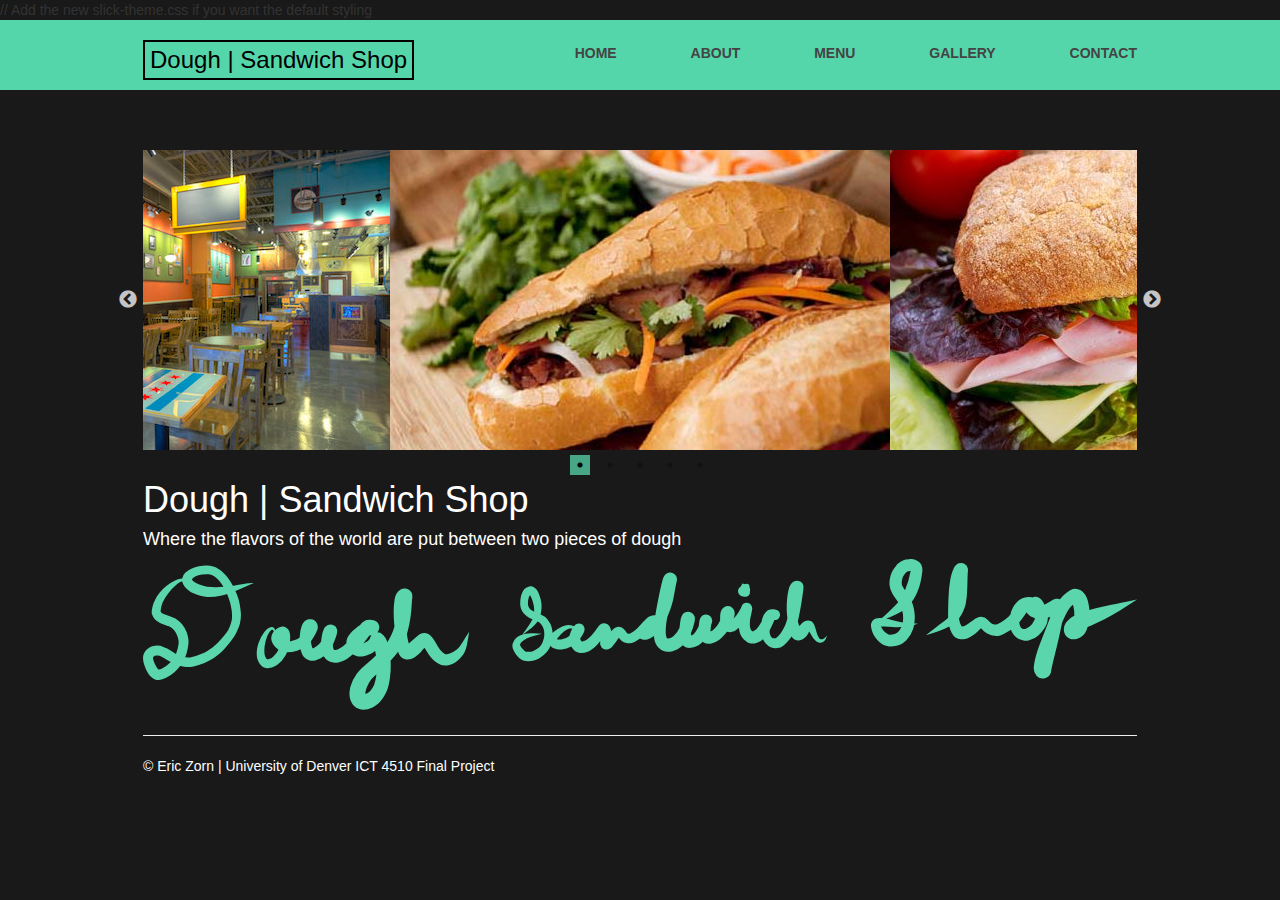
<file: index.html>
<!doctype html>
<html class="no-js" lang="">
    <head>
        <meta charset="utf-8">
        <meta http-equiv="X-UA-Compatible" content="IE=edge,chrome=1">
        <title>Dough | Sandwich Shop</title>
        <meta name="description" content="">
        <meta name="viewport" content="width=device-width, initial-scale=1">

        <link rel="stylesheet" href="css/bootstrap.min.css">
        <link rel="stylesheet" href="css/bootstrap-theme.min.css">
        <link rel="stylesheet" href="css/main.css">

        <script src="js/vendor/modernizr-2.8.3.min.js"></script>


        <link rel="stylesheet" type="text/css" href="css/slick.css"/>
        // Add the new slick-theme.css if you want the default styling
        <link rel="stylesheet" type="text/css" href="css/slick-theme.css"/>

    </head>
    <body>

    <!--Navigation-->
    <header>
        <div class="container">
            <h3 class="logo"><a href="#">Dough | Sandwich Shop</a></h3>
            <nav>
                <ul>
                    <li><a href="index.html">Home</a></li>
                    <li><a href="about.html">About</a></li>
                    <li><a href="menu.html">Menu</a></li>
                    <li><a href="gallery.html">Gallery</a></li>
                    <li><a href="contact.html">Contact</a></li>
                </ul>
            </nav>
        </div>
    </header>



    <!--Sandwich Image-->
    <br/><br/><br/>
    <div class="container">
        <div class="faded">
            <img src="img/bahnmiSandwichMain.jpg" alt="Bahn Mi Sandwich">
            <img src="img/italian-panini.jpg" alt="Italian Panini">
            <img src="img/burger.jpg" alt="Hamburger">
            <img src="img/veggie-sandwich.jpg" alt="Veggie Sandwich">
            <img src="img/inside-restaurant.jpg" alt="Restaurant Interior">
        </div>

        <div class="centered">
            <h1>Dough | Sandwich Shop</h1>
            <h4>Where the flavors of the world are put between two pieces of dough</h4>

            <svg id="Layer_1" data-name="Layer 1" xmlns="http://www.w3.org/2000/svg" viewBox="0 0 1468.74 222.64"><defs><style>.cls-1{fill:#5bd5ab;}</style></defs><title>signatureDough</title><g id="Draw_Layer" data-name="Draw Layer"><path class="cls-1" d="M89.54,10a66.1,66.1,0,0,0-10.1,1.47,51,51,0,0,0-8.79,3.34,32.24,32.24,0,0,0-8.25,5.77A14.68,14.68,0,0,0,58,29a26.22,26.22,0,0,0-9.79,2.49,59.16,59.16,0,0,0-12.77,8,70.09,70.09,0,0,0-11.25,11,47.38,47.38,0,0,0-8.14,14,52.71,52.71,0,0,0-2.3,7.69A30.62,30.62,0,0,0,13,76.57a15.55,15.55,0,0,0,.24,5,17.71,17.71,0,0,0,4.65,8,24.23,24.23,0,0,0,3.36,2.7,27.17,27.17,0,0,0,3.34,2c1.35.71,2.8,1.26,4.21,1.86s2.54,1,3.83,1.49c1.9.66,3.78,1.35,5.65,2.1a26.73,26.73,0,0,1,4.29,2.51,32.88,32.88,0,0,1,4.09,4,40.87,40.87,0,0,1,3.87,6.85,38.85,38.85,0,0,1,2,7.26,28.87,28.87,0,0,1,0,5.73,65,65,0,0,1-3.67,14.26l-.11.22c-1.54-.91-3.06-1.88-4.58-2.83-3-1.88-6-3.85-9.18-5.53a48.2,48.2,0,0,0-4.75-2.14,24.13,24.13,0,0,0-15.07-1.27,23.47,23.47,0,0,0-4.92,1.82A21.9,21.9,0,0,0,6,133.56a17.6,17.6,0,0,0-3.35,3.9,10.54,10.54,0,0,0-.85,1.59,18.79,18.79,0,0,0-1.35,3.79c-.81,3.65-.23,7.39.63,11a57.59,57.59,0,0,0,3.45,9.52,37.59,37.59,0,0,0,4,7,26.51,26.51,0,0,0,3.39,3.94,23.49,23.49,0,0,0,2.56,2,16.77,16.77,0,0,0,3.47,1.79,12,12,0,0,0,5.07.72,22,22,0,0,0,5.52-1,44.29,44.29,0,0,0,9.58-4.36A66.38,66.38,0,0,0,46,167.8a46.47,46.47,0,0,0,6.52-6.41q1.23-1.45,2.37-3a63.72,63.72,0,0,0,8.35,1.36c6.58.76,13.14-.8,19.35-2.85a93.92,93.92,0,0,0,17.79-7.81,81.76,81.76,0,0,0,7.32-4.89,87.59,87.59,0,0,0,8.18-6.71c5.16-4.82,9.48-10.43,13.91-15.9,1.76-2.17,3.45-4.42,5-6.75A63.33,63.33,0,0,0,140.21,104a62.07,62.07,0,0,0,3-8.25,51,51,0,0,0,1.06-19.15c-.37-3.53-.89-7.06-1.56-10.55a73,73,0,0,0-2.15-8.47A93.54,93.54,0,0,0,136.78,48c-.08-.17-.15-.34-.22-.5,3.52-1.36,7-2.85,10.44-4.35,3.88-1.68,7.72-3.48,11.57-5.23l1.76-.73c1.19-.48,2.37-1,3.57-1.42h0a53.41,53.41,0,0,0-8,.15c-2.35.23-4.72.67-7,1.08-5.07.89-10.14,1.71-15.22,2.55l-.8.11a75.51,75.51,0,0,0-4.47-7.49c-6.93-10.12-16.52-20.12-29.25-21.91A47,47,0,0,0,94,9.79h-.72c-1.25,0-2.5.1-3.74.2ZM97.1,22.66a26.45,26.45,0,0,1,4.47,1.16,35.59,35.59,0,0,1,5.7,3.45,50.58,50.58,0,0,1,7.34,7.65,75,75,0,0,1,4.33,6.41,124.7,124.7,0,0,1-24.36-.22A52.75,52.75,0,0,1,83.27,38a45.33,45.33,0,0,1-8-4.16,20.3,20.3,0,0,1-2.17-2.18c-.29-.43-.57-.88-.82-1.34V30.2a2.39,2.39,0,0,0,.13-.21,24.82,24.82,0,0,1,2.42-2.39,31.11,31.11,0,0,1,4.87-2.67,37.1,37.1,0,0,1,7.68-2A45.13,45.13,0,0,1,97,22.68ZM57.91,32.89a13.52,13.52,0,0,0,.6,2.33,20.61,20.61,0,0,0,2.66,5.12,27.92,27.92,0,0,0,3.24,3.87,30.81,30.81,0,0,0,3.93,3.08,45.25,45.25,0,0,0,7.23,3.87,62.54,62.54,0,0,0,9.26,3.47,46,46,0,0,0,10.5,1.52,86.31,86.31,0,0,0,19.44-1.73A83.88,83.88,0,0,0,124.24,52c.29.69.59,1.38.89,2.07a88.36,88.36,0,0,1,3.67,10.63,100,100,0,0,1,2.27,11.76,57,57,0,0,1,.26,13.12,48.83,48.83,0,0,1-3,10.39c-.73,1.68-1.51,3.33-2.37,5a41.49,41.49,0,0,1-3.51,5.39c-2.18,2.75-4.51,5.38-6.8,8a90.26,90.26,0,0,1-12,11.86c-2.74,2-5.57,4-8.49,5.74a77.83,77.83,0,0,1-9.33,4.74c-2.55,1-5.16,1.92-7.78,2.78a57.35,57.35,0,0,1-8.35,2.11,35.1,35.1,0,0,1-7-.08l-.39-.07q1.22-3,2.16-6a75.74,75.74,0,0,0,2.59-12.74,37.05,37.05,0,0,0-1-13.51,47.32,47.32,0,0,0-4.67-11.42,35.09,35.09,0,0,0-8-9.73A30.42,30.42,0,0,0,41.6,85.35c-3.31-1.22-6.72-2.12-10-3.38a27,27,0,0,1-3.85-2.18c-.41-.38-.8-.77-1.17-1.18-.13-.21-.26-.41-.38-.62a20.63,20.63,0,0,1,.08-3.24A50.31,50.31,0,0,1,29,64.3a65.42,65.42,0,0,1,7.67-12.5A88.55,88.55,0,0,1,51,36.92a32.79,32.79,0,0,1,5.74-3.58c.41-.16.82-.31,1.24-.44ZM36.42,52.1l-.28.36ZM22.33,142.71a23.8,23.8,0,0,1,3.78,1.13,92.24,92.24,0,0,1,9.57,5.46c1.76,1.09,3.52,2.2,5.3,3.26a39.69,39.69,0,0,1-13.4,9.68,26.66,26.66,0,0,1-4,1.2H23a22.45,22.45,0,0,1-1.81-1.84,46.93,46.93,0,0,1-4.27-7.69,39.09,39.09,0,0,1-2.09-6.78v-1.19c.05-.16.09-.32.14-.49a3.54,3.54,0,0,1,.35-.6l.73-.7a16.33,16.33,0,0,1,1.46-.85,17.51,17.51,0,0,1,2.15-.59,20,20,0,0,1,2.68,0Zm1.18,20.94h0Z" transform="translate(-0.03 -0.18)"/><path class="cls-1" d="M386.46,43.72a12.38,12.38,0,0,0-5.7,1.58,15.43,15.43,0,0,0-6,5.78,23.28,23.28,0,0,0-1.55,3.5c-.22.57-.42,1.13-.6,1.71a25.6,25.6,0,0,0-.81,4.06c-.53,3.66-1,7.35-1.18,11a125.48,125.48,0,0,0,0,14.77c.13,2.41.27,4.83.38,7.24.1,2.13.39,4.27.59,6.4h0c-1.14,3.86-2.48,7.67-4,11.4a77.14,77.14,0,0,1-6.19,11.54l-.29.42a40.06,40.06,0,0,0-2.94-6.51,26.62,26.62,0,0,0-3.16-4.23c-.82-.65-1.65-1.29-2.49-1.93-.43-.27-.88-.52-1.33-.78a10.26,10.26,0,0,0-4.86-1.38,10.73,10.73,0,0,0,1.37-1.84,10.41,10.41,0,0,0,0-10.54,7.06,7.06,0,0,0-1.83-2.53,11.88,11.88,0,0,0-5-2.86,37.13,37.13,0,0,0-5.25-.67,18.75,18.75,0,0,0-5.05.63A18.33,18.33,0,0,0,326.86,92a17,17,0,0,0-3.19,2.34,22.92,22.92,0,0,0-3.06,3.88,56.33,56.33,0,0,0-5.09,3.4,57.84,57.84,0,0,0-6.3,5.29,59.6,59.6,0,0,0-5.38,6.58,13.21,13.21,0,0,0-1.51,2.76,22.92,22.92,0,0,0-1.12,2.77,17.11,17.11,0,0,0-.59,3.69,16.68,16.68,0,0,0,0,2c-1.63,1.49-3.32,2.94-5,4.32a49.76,49.76,0,0,1-8.12,5,21.65,21.65,0,0,1-2.86.8H283l-.39-.1-.21-.23a17.42,17.42,0,0,1-1-1.61,18.39,18.39,0,0,1-.55-2.06c-.12-1.46-.18-2.93-.16-4.39.62-1.32,1.2-2.66,1.76-4q1.5-3.57,2.74-7.23c.27-.82.49-1.65.75-2.47.16-.5.27-1,.4-1.54a11.53,11.53,0,0,0,.29-1.42c.25-1.6.68-4,0-5.63a9.44,9.44,0,0,0-6.88-6.8,10.14,10.14,0,0,0-9.76,2.61,27.35,27.35,0,0,0-2.08,2.61,15.38,15.38,0,0,0-1.47,3.19,34,34,0,0,0-1.34,4.3,85.77,85.77,0,0,0-1.67,10.08q-.11.87-.18,1.74-.62,1-1.29,1.92a39.42,39.42,0,0,1-5,5.09,33.59,33.59,0,0,1-4.54,2.71,17.63,17.63,0,0,1-1.88.56l-.1-.21a43.5,43.5,0,0,1-2-7.61c-.1-1-.15-2-.16-3.07.66-.85,1.3-1.71,1.94-2.58a51.84,51.84,0,0,0,3.15-5,58.3,58.3,0,0,0,4.26-9,12.15,12.15,0,0,0-2.42-12.24,10.26,10.26,0,0,0-5.68-3.12,11.64,11.64,0,0,0-5.12,0,11.13,11.13,0,0,0-3.69,1.46,13.77,13.77,0,0,0-4.66,4.93,29.7,29.7,0,0,0-2,4.89A50.34,50.34,0,0,0,232,111.24c-.22,1.68-.41,3.36-.57,5l-.37.31a28.06,28.06,0,0,1-4.41,2.63,57.92,57.92,0,0,1-9.49,2.76c.63-5,.71-10.12-1-14.85a10.48,10.48,0,0,0-4.38-5.49,10.3,10.3,0,0,0-5.66-1.59,14.25,14.25,0,0,0-6,1.81,22.42,22.42,0,0,0-4.56,3.23l-.28.25a9.27,9.27,0,0,0-1.29-2.78,5,5,0,0,0-2.76-1.83c-2.2-.69-4.49.68-6.23,1.88a29.17,29.17,0,0,0-5.93,5.76,52.13,52.13,0,0,0-8.47,16.17,51.06,51.06,0,0,0-2.06,8.71,37.38,37.38,0,0,0-.33,10.24,29.49,29.49,0,0,0,1,4.84,33.63,33.63,0,0,0,1.9,4.51,20.14,20.14,0,0,0,2.84,4.12,12.75,12.75,0,0,0,3.94,3.13c3.45,1.74,7.32,1.65,11,.94a23.26,23.26,0,0,0,5-1.78,26.47,26.47,0,0,0,4.14-2.36,43,43,0,0,0,12.57-14.13,46.92,46.92,0,0,0,2.35-4.64,44.68,44.68,0,0,0,14.67-2.5c1.76-.56,3.5-1.2,5.2-1.93a45.65,45.65,0,0,0,1.46,4.84,20,20,0,0,0,2.17,4.7,24,24,0,0,0,2.21,2.71,19.61,19.61,0,0,0,2.75,2.13,18.48,18.48,0,0,0,3.19,1.48,10.3,10.3,0,0,0,1.72.51,20.43,20.43,0,0,0,8.17,0,26.16,26.16,0,0,0,5.5-1.91,28.82,28.82,0,0,0,3.71-1.9,37,37,0,0,0,3.4-2.44,21.84,21.84,0,0,0,3.86,5c3.12,3,7.54,4.31,11.76,4.63a26.6,26.6,0,0,0,5.91-.39,21.13,21.13,0,0,0,4.7-1.23,46,46,0,0,0,9.05-4.69,82.54,82.54,0,0,0,7.81-6l.62.46a10.28,10.28,0,0,0,1.11.64,29.59,29.59,0,0,0,3.39,1.42,8.55,8.55,0,0,0,1.21.3c1.22.22,2.46.38,3.7.48a16.07,16.07,0,0,0,3.25-.11,34.55,34.55,0,0,0,5.35-1,38.72,38.72,0,0,0,4.91-1.86,62.13,62.13,0,0,0,5.79-2.85,32.51,32.51,0,0,0,3.51-2.29c.47,2.18.87,4.37,1.26,6.58l-.82.76c-3.09,2.87-6.21,5.7-9.42,8.43l-5.87,5c-1.73,1.46-3.46,2.9-5.1,4.46a62.11,62.11,0,0,0-7.45,8.74,61,61,0,0,0-8.89,18.09,35,35,0,0,0-1,4.19,39.87,39.87,0,0,0-.69,6.54,42,42,0,0,0,.71,6.43,25.23,25.23,0,0,0,2.29,6.53,11.5,11.5,0,0,0,1,1.65,32.38,32.38,0,0,0,2.66,3.4,21.38,21.38,0,0,0,3.41,2.73,11.64,11.64,0,0,0,1.75,1,17.36,17.36,0,0,0,4,1.49,35.93,35.93,0,0,0,4.4.52,35,35,0,0,0,7-.59,23.67,23.67,0,0,0,5.82-2.09,30.07,30.07,0,0,0,3.62-1.85,49.32,49.32,0,0,0,5.09-3.74,24.52,24.52,0,0,0,3.42-3.26,64,64,0,0,0,5.8-8.08,61.1,61.1,0,0,0,4.86-9.62,53.08,53.08,0,0,0,2.4-8.38c.65-3.08,1.18-6.19,1.6-9.3a122.84,122.84,0,0,0,1.22-20.64c-.05-1.59-.15-3.18-.28-4.77A162.37,162.37,0,0,0,377,137.23a15.36,15.36,0,0,0,3.52,7,13.3,13.3,0,0,0,6.86,4,18.54,18.54,0,0,0,4,.41,21.33,21.33,0,0,0,4.63-.7,19.53,19.53,0,0,0,5.61-2.66,48.65,48.65,0,0,0,5.52-4.27c1.44-1.28,2.77-2.68,4.08-4.09,1.63-1.75,3.15-3.62,4.72-5.44,2.28,3.31,4.27,6.83,6.59,10.12a50.94,50.94,0,0,0,5.78,7,42.91,42.91,0,0,0,7.27,5.6,23.63,23.63,0,0,0,4.46,2.11,19.17,19.17,0,0,0,3.8,1,21.44,21.44,0,0,0,4.8.34A22.15,22.15,0,0,0,454,156.6a30.48,30.48,0,0,0,7.77-3.86,50.16,50.16,0,0,0,6.56-5.62,43.74,43.74,0,0,0,5.33-6.57,29.05,29.05,0,0,0,3.42-7.26A94.92,94.92,0,0,0,480,119.94c.7-4,1.43-8.11,1.8-12.2h0c-1.45,2.53-3,5-4.59,7.46-3.05,4.81-5.87,9.78-9.23,14.38a32.79,32.79,0,0,1-4.74,4.61,53.71,53.71,0,0,1-9,5.41,29.69,29.69,0,0,1-4.72,1.38,12.35,12.35,0,0,1-1.49,0c-.64-.15-1.27-.33-1.89-.53a22.77,22.77,0,0,1-2.73-1.72,35.33,35.33,0,0,1-4.41-4.41,79.12,79.12,0,0,1-4.74-7.43,97.43,97.43,0,0,0-5.19-8.53,30,30,0,0,0-4.07-4.72,15.57,15.57,0,0,0-3.41-2.46,13.43,13.43,0,0,0-5.75-1.57c-3.62-.29-6.68,1.54-9.42,3.63-4.8,3.67-9.06,8-13.67,11.89l-.09-.31c-.45-1.46-.76-2.93-1.1-4.41-.59-2.6-1-5.24-1.41-7.87-.06-.57-.11-1.14-.16-1.71.38-1.22.74-2.45,1.08-3.68.9-3.26,1.62-6.52,2.27-9.83.38-2,.83-3.91,1.13-5.87.76-5,1.63-10.07,2-15.14.31-4.35.58-8.7.91-13.05.15-2,.35-3.91.56-5.86v.21c0-.35.08-.71.11-1.06a14.91,14.91,0,0,0-.3-4,8.76,8.76,0,0,0-1.41-3.43l-1.59-2a20.67,20.67,0,0,0-2.5-1.88,9.72,9.72,0,0,0-5.33-1.39ZM241.61,100.26v0Zm9.64,4.06-.17.13Zm-60.62.2h0a3.18,3.18,0,0,1,.43.06l-.43-.06h0Zm.45.07.19,0a3.87,3.87,0,0,1,.43.27,5.33,5.33,0,0,1,.8.91l-.22-.29a15.19,15.19,0,0,1,1.06,1.78c-.4.5-.78,1-1.14,1.53a14.75,14.75,0,0,0-2.1,4.49,15.22,15.22,0,0,0,1.86,12,37.39,37.39,0,0,0,3,4.14,19.25,19.25,0,0,0,2.66,2.68,29.15,29.15,0,0,0,2.55,2,45.17,45.17,0,0,1-3.84,6.27,36.67,36.67,0,0,1-4.84,4.89,27,27,0,0,1-4.08,2.41,19.13,19.13,0,0,1-2.56.73h-1.52c-.35-.32-.68-.65-1-1a22.85,22.85,0,0,1-1.78-3.12,23.09,23.09,0,0,1-1-4,50.43,50.43,0,0,1,.17-11.12,64.23,64.23,0,0,1,3.88-14.68,36,36,0,0,1,3.89-7,18.23,18.23,0,0,1,2.38-2.51,3.91,3.91,0,0,1,.44-.26l.33-.1Zm-.5,0h0Zm-.14,0h-.36a2.32,2.32,0,0,1,.38-.06Zm1.05.12h0Zm.31.26.16.13ZM337,112.74l.88-.26a10.71,10.71,0,0,0-.59.9,15.84,15.84,0,0,0-2,4.34,17.27,17.27,0,0,1-.91,1.48,24.19,24.19,0,0,1-2.05,2,43.35,43.35,0,0,1-6.36,3.52l-.27.09c.53-.64,1.06-1.29,1.57-2,1.92-2.48,3.85-5,5.65-7.53l1.17-1.66c1-.33,1.92-.64,2.89-.93Zm8,57.63c-.06.57-.12,1.14-.19,1.71a72.28,72.28,0,0,1-3.27,14.15,48.64,48.64,0,0,1-4.59,7.44,30.64,30.64,0,0,1-3.23,3.41,28.91,28.91,0,0,1-3.34,2c-.54.18-1.08.35-1.63.49a25.23,25.23,0,0,1,0-2.75,43,43,0,0,1,2.15-7.46,65.63,65.63,0,0,1,6.22-10.94,81.64,81.64,0,0,1,8-8Z" transform="translate(-0.03 -0.18)"/><path class="cls-1" d="M572.21,40.42a10.31,10.31,0,0,0-2.79.6,16.16,16.16,0,0,0-2.58,1.25A17.62,17.62,0,0,0,563.47,45a14.76,14.76,0,0,0-2.6,3.93,31.72,31.72,0,0,0-2,5.08,30.65,30.65,0,0,0-.84,4.35c-.23,1.57-.44,3.14-.56,4.71a27.1,27.1,0,0,0,.8,9.36,22.76,22.76,0,0,0,4.52,8.38A25.23,25.23,0,0,0,570,86.44c1.82,1,3.68,1.91,5.58,2.75-.76,1.49-1.61,2.93-2.45,4.38-1.33,2.31-2.78,4.55-4.27,6.77-2.69,4-5.55,7.85-8.37,11.74-.48.17-1,.34-1.43.53-1.36.54-2.7,1.13-4,1.78a19.61,19.61,0,0,0-3.61,2.45,16.12,16.12,0,0,0-5.13,8.09,14.27,14.27,0,0,0-.42,2.76,11.47,11.47,0,0,0,.05,1.76,22.47,22.47,0,0,0,.43,2.71,14.47,14.47,0,0,0,1,2.53,36.86,36.86,0,0,0,5.07,8.14,25.57,25.57,0,0,0,6.44,5.92,15.66,15.66,0,0,0,4.4,1.86,29.2,29.2,0,0,0,5.75.57,24.63,24.63,0,0,0,4.29-.22,34.55,34.55,0,0,0,5.35-1,33.23,33.23,0,0,0,4.87-2,31.11,31.11,0,0,0,4.13-2.44,45,45,0,0,0,9-7.81,28.27,28.27,0,0,0,3.58-5.29,46.34,46.34,0,0,0,2.71-6.61,47.55,47.55,0,0,0,2.33-11.75,33.55,33.55,0,0,0-.13-5.49,50.85,50.85,0,0,0-1.18-7.26,30,30,0,0,0-5.43-10.72A28.67,28.67,0,0,0,594.45,86a22.09,22.09,0,0,0-5.27-3.18l-1.66-.74A48.91,48.91,0,0,0,589,71a44.59,44.59,0,0,0-.88-9,52.49,52.49,0,0,0-2.33-8.44,49.47,49.47,0,0,0-2-4.68A21.12,21.12,0,0,0,581.14,45c-1.94-2.44-4.78-4.61-8-4.61a6,6,0,0,0-.94.07Zm1.64,12.11h0Zm-.8.2.32.06-.34,0Zm-1.16.72a28.83,28.83,0,0,1,2.22,4.18,57.16,57.16,0,0,1,3.63,12.56A52,52,0,0,1,578,78a37.89,37.89,0,0,1-4.73-2.76,21,21,0,0,1-2-2,19.25,19.25,0,0,1-1.5-2.6,18,18,0,0,1-.8-2.9,31.29,31.29,0,0,1,.14-6.12,28.88,28.88,0,0,1,1.21-5.36,25.53,25.53,0,0,1,1.43-2.68l.18-.17Zm1.92,48.94a71.58,71.58,0,0,0,6.26-6.18,42.24,42.24,0,0,0,3-3.68,33.17,33.17,0,0,1,3.2,1.89,20.21,20.21,0,0,1,2.05,2.19,35,35,0,0,1,3.21,5.36,28.44,28.44,0,0,1,1.28,5.3,37.45,37.45,0,0,1,.07,7.56,41.89,41.89,0,0,1-2.5,8.64,28.79,28.79,0,0,1-2.5,4.43,36.62,36.62,0,0,1-4.83,4.65,38.34,38.34,0,0,1-6.18,3.71,23.54,23.54,0,0,1-3.86,1,38.47,38.47,0,0,1-6.44,0,5.91,5.91,0,0,1-.69-.19,15.31,15.31,0,0,1-1.79-1.06,37.82,37.82,0,0,1-5-5.2,21.06,21.06,0,0,1-1.54-2.42c-.1-.3-.19-.61-.26-.92a3.21,3.21,0,0,1,0-.82,15.41,15.41,0,0,1,.45-1.61c.22-.4.45-.78.7-1.16a20.8,20.8,0,0,1,2.33-2.27c1.05-.78,2.12-1.53,3.22-2.24a33,33,0,0,1,4.51-2.3,95.39,95.39,0,0,1,10-3.35c3.64-1,7.27-2.07,11-3h0a112.69,112.69,0,0,0-12.58-.79c-5.19.06-10.45.32-15.42,1.84a154.66,154.66,0,0,0,12.35-9.46Z" transform="translate(-0.03 -0.18)"/><path class="cls-1" d="M774,21.65a11.39,11.39,0,0,0-3.81,3.75,20.46,20.46,0,0,0-2.39,5.66c-.65,2.12-1.19,4.31-1.67,6.47-1.9,8.43-3.75,16.88-5.4,25.37-1,4.85-1.84,9.7-2.7,14.56q-.52,3-.94,6a16.64,16.64,0,0,0-2-.06,16.3,16.3,0,0,0-7.68,2.11,20.29,20.29,0,0,0-3.66,2.93c-.5.47-1,.94-1.46,1.43-.92.92-1.83,1.83-2.71,2.79-4,4.37-7.79,9-12.36,12.83a51.79,51.79,0,0,1-7.39,4.69c-.54.18-1.07.34-1.63.47a7.37,7.37,0,0,1-.94,0c-.28-.06-.54-.14-.81-.22l-.28-.16a20.06,20.06,0,0,1-1.91-2c-.81-1-1.62-2.07-2.46-3.09a17.92,17.92,0,0,0-3.85-3.42,8.94,8.94,0,0,0-3-1.09,10,10,0,0,0-4.48,0,14.11,14.11,0,0,0-6.58,4.09c-.72.74-1.43,1.47-2.12,2.22q-.15-.95-.33-1.89a13,13,0,0,0-2.24-5.44c-.86-1.12-1.92-2.63-3.29-3.24l-.55-.24a7.82,7.82,0,0,0-4-1.1c-3.09-.23-5.58,1.36-7.53,3.59-1.42,1.63-2.62,3.49-3.89,5.25-1.06,1.47-2.16,2.91-3.25,4.36a67,67,0,0,1-9.63,10.29,31.39,31.39,0,0,1-4.25,2.6,20.6,20.6,0,0,1-3,.76h-1.7l-.1-.12a20.51,20.51,0,0,1-1.67-2.63,2.67,2.67,0,0,0-.16-.6v-1.11c.56-.81,1.11-1.63,1.64-2.44s1.2-1.85,1.77-2.79a23.68,23.68,0,0,0,1.56-3c.38-.88.71-1.78,1-2.69a11.27,11.27,0,0,0,.38-3A7.7,7.7,0,0,0,650.25,98l-1.58-1.22a9.42,9.42,0,0,0-8.73,0,16.42,16.42,0,0,0-2.07,1.55,14.59,14.59,0,0,0-1.1,1.26c-.26-.12-.52-.22-.79-.32a20.93,20.93,0,0,0-7.65-1.58,22.75,22.75,0,0,0-8.8,2.16,59.15,59.15,0,0,0-14.84,9.62,23.62,23.62,0,0,0-3,3,11.67,11.67,0,0,0-2.77,4.53,20.38,20.38,0,0,0-.41,2.91,13.15,13.15,0,0,0,.35,3,11.7,11.7,0,0,0,1,2.68,10.92,10.92,0,0,0,.93,1.49,13,13,0,0,0,1.49,1.82,21.6,21.6,0,0,0,2.38,1.88,16.62,16.62,0,0,0,4.54,2.11,27.14,27.14,0,0,0,5.14.91,21,21,0,0,0,4.48,0,34.87,34.87,0,0,0,13.92-4.28l.07.11a24,24,0,0,0,1.55,2.23,16.12,16.12,0,0,0,4.44,4.5c5.15,3.34,11.74,3.07,17.37,1.22,4.91-1.62,9.06-4.86,12.81-8.34a61.35,61.35,0,0,0,6.77-7.72c-.09,1.08-.2,2.15-.24,3.23a7.31,7.31,0,0,0,.45,3,8.29,8.29,0,0,0,5.79,5.79,8.71,8.71,0,0,0,3.12.48,10.82,10.82,0,0,0,5.17-1.48l.47-.35a13.37,13.37,0,0,0,2.11-1.71c.45-.42.84-.93,1.26-1.39,1.44-1.59,2.69-3.36,4-5.09.82-1.1,1.59-2.23,2.38-3.35,1-1.33,1.94-2.67,2.93-4l.45.56.14.18.09.11,0-.06a23.16,23.16,0,0,0,3.16,3.4,15.35,15.35,0,0,0,7.33,3.55,16.63,16.63,0,0,0,7.59-.16,22.68,22.68,0,0,0,6.9-3c1.56-.94,3-2,4.54-3l1.08-.76a9.86,9.86,0,0,0,1,.69,10.69,10.69,0,0,0,2.67,1.14,14.08,14.08,0,0,0,7-.3,27.76,27.76,0,0,0,8.82-4.15c.36-.24.72-.49,1.07-.75q.24,2.67.7,5.29a21.34,21.34,0,0,0,1.07,3.77,20.74,20.74,0,0,0,2.64,5.31,29,29,0,0,0,2.43,3,21.69,21.69,0,0,0,3,2.41,21,21,0,0,0,5.63,2.69,21.93,21.93,0,0,0,3.87.59c.68.06,1.33.09,2,.09a27.92,27.92,0,0,0,6.1-.84,37.44,37.44,0,0,0,5.79-2.19,26.56,26.56,0,0,0,4.29-2.48,37.79,37.79,0,0,0,5-4,15,15,0,0,0,5.34,3.2,13.37,13.37,0,0,0,6.28.52,33.11,33.11,0,0,0,5.75-1.08,37.53,37.53,0,0,0,5.37-2.23A11.81,11.81,0,0,0,822,127a32.3,32.3,0,0,0,2.87-2.35,23.2,23.2,0,0,0,2-2.09l1,.63a18.77,18.77,0,0,0,3.12,1.36,7.79,7.79,0,0,0,1.71.43,24.57,24.57,0,0,0,3.63.39A20.88,20.88,0,0,0,840,125a25,25,0,0,0,6.11-2.12c4.47-2,8.07-5.42,11.43-8.93a56.79,56.79,0,0,0,5.28-6.4,13.25,13.25,0,0,0,9-.16,25.45,25.45,0,0,0,3.61-1.73,37.83,37.83,0,0,0,3.7-2.72c.48-.38,1-.75,1.41-1.14q.36,2.88,1,5.72a28.3,28.3,0,0,0,2.06,5.58A24.61,24.61,0,0,0,887,118a18.53,18.53,0,0,0,2.79,2.74c.89.73,1.83,1.45,2.74,2.13a10.41,10.41,0,0,0,3.16,1.58,17.46,17.46,0,0,0,11.52-.54,38.1,38.1,0,0,0,5.06-2.36,29.88,29.88,0,0,0,3.92-2.78c.34.79.71,1.57,1.09,2.33a21,21,0,0,0,6.46,7.28,20.47,20.47,0,0,0,4.77,2.44,22.46,22.46,0,0,0,5.85,1.14,19,19,0,0,0,5.26-.47,13.91,13.91,0,0,0,4.83-2.15,35,35,0,0,0,4.25-3.33q1.88-1.65,3.59-3.48a64.07,64.07,0,0,0,6.1-7.74,11.32,11.32,0,0,0,4.38,4.25,11.75,11.75,0,0,0,6.55,1.39,12.5,12.5,0,0,0,5.37-1.53,24.83,24.83,0,0,0,3.54-2.58,13.72,13.72,0,0,0,1.29-1.35A36.4,36.4,0,0,0,982,111.6c.42-.6.77-1.23,1.14-1.85.47-.81.92-1.64,1.36-2.47,2.71,4.32,4.94,9,8.37,12.77,1.73,1.9,4,3.75,6.7,3.89a13.51,13.51,0,0,0,3.41-.38,8.25,8.25,0,0,0,3.35-1.91c1.63-1.31,2.52-3.36,3.34-5.22.48-1.08.92-2.17,1.31-3.29h0a37.29,37.29,0,0,1-4.3,4.13,12.34,12.34,0,0,1-1.82,1.09,13,13,0,0,1-1.73.47,3.64,3.64,0,0,1-.66,0,12.3,12.3,0,0,1-2-.44l-.14-.08a12.86,12.86,0,0,1-1.34-1.42,19.16,19.16,0,0,1-1.83-3.12c-.83-2.13-1.5-4.32-2.15-6.53-.34-1.15-.64-2.32-1-3.48-.41-1.47-.86-2.92-1.38-4.36a27.31,27.31,0,0,0-1-2.6,17.86,17.86,0,0,0-1.93-2.8,9.46,9.46,0,0,0-2.16-1.72,8.41,8.41,0,0,0-2.47-.94,10.72,10.72,0,0,0-7.33,1,27.82,27.82,0,0,0-5.34,4.27c-1,.86-1.88,1.76-2.8,2.65-.63-1.93-1.14-3.9-1.62-5.88-.1-.43-.19-.85-.28-1.27.31-1.26.59-2.52.85-3.79l1.62-7.74c2.07-9.94,3.6-20,4.92-30v.27l.21-1.7a55.2,55.2,0,0,0,.68-7.7,9.25,9.25,0,0,0-4.71-8,10.09,10.09,0,0,0-4.8-1.27h-.39a8.71,8.71,0,0,0-4.4,1.2,12.71,12.71,0,0,0-4.6,4.38,21.08,21.08,0,0,0-2.51,5.63,36.86,36.86,0,0,0-1,4.15c-.29,1.49-.56,3-.79,4.49-.39,2.52-.77,5.06-1,7.61L951.49,64c-.07.86-.18,1.73-.19,2.59,0,2.55,0,5.09-.08,7.63,0,2.28.2,4.58.31,6.86s.43,4.4.66,6.58v.5A86.46,86.46,0,0,1,949,98.25a64.69,64.69,0,0,1-6.93,11.91,46.52,46.52,0,0,1-6,6.31c-.37.24-.74.47-1.12.68a3.45,3.45,0,0,1-1.08.28,15.54,15.54,0,0,1-1.93,0c-.41-.09-.82-.19-1.22-.32s-.82-.45-1.22-.71a13.82,13.82,0,0,1-1.21-1.21,20.16,20.16,0,0,1-1.17-2.08,24.69,24.69,0,0,1-1-3.58c-.11-1.25-.17-2.51-.17-3.78,1.78-3.3,3.32-6.76,4.81-10.17.61-1.42,1.23-2.85,1.84-4.28.13-.29.25-.59.38-.89a7.4,7.4,0,0,0,2.73-.24,7.91,7.91,0,0,0,5.37-5.38.11.11,0,0,0,0-.08,7.77,7.77,0,0,0,0-4.06,7.33,7.33,0,0,0-3.51-4.56c-.84-.37-1.69-.74-2.54-1.07a10.37,10.37,0,0,0-2.41-.46c-.36,0-.71-.09-1.07-.12a17.15,17.15,0,0,0-1.76-.13,16.84,16.84,0,0,0-3,.36,9.85,9.85,0,0,0-2.63,1,14.26,14.26,0,0,0-2.51,1.78A20.63,20.63,0,0,0,917.9,82a28.43,28.43,0,0,0-2.2,4.75,24.28,24.28,0,0,0-1.13,4c-.12.59-.23,1.19-.33,1.79a103.19,103.19,0,0,1-5.72,8.93,28.18,28.18,0,0,1-3.14,3.23,30.15,30.15,0,0,1-3.75,2.13c-.37.12-.74.24-1.12.34l-.27-.19c-.54-.47-1-1-1.54-1.48-.29-.45-.55-.91-.8-1.38a29.34,29.34,0,0,1-1-4.24,53,53,0,0,1,.25-10.15c.34-2,.74-4,1.18-6,.25-1.16.49-2.32.74-3.48l.41-1.91c.14-.67.29-1.32.41-2,.14-.95.26-1.9.37-2.85a18.4,18.4,0,0,0-.42-2.76c-.76-3.47-4.33-5.91-7.76-5.91a8.18,8.18,0,0,0-7.77,5.91c-.17.54-.36,1.08-.56,1.61A69,69,0,0,1,877,83.26L875.4,85.2a30.77,30.77,0,0,1-2.7,2.89c.27-.73.53-1.47.76-2.22.15-.52.29-1,.4-1.56a14.55,14.55,0,0,0,.15-6.53A7.27,7.27,0,0,0,873,75a11.46,11.46,0,0,0-3.67-3.79,6.49,6.49,0,0,0-2.58-1.16l-2.59-.35a9.76,9.76,0,0,0-4.92,1.33A10.23,10.23,0,0,0,855.11,75a16.35,16.35,0,0,0-1.6,4.17,35.53,35.53,0,0,0-.72,6.58c-.07,1.56,0,3.11,0,4.67V91l-.54,1.14a51.42,51.42,0,0,1-4.16,7A54.3,54.3,0,0,1,842,105.3a24.54,24.54,0,0,1-3.09,1.82l-.36.13c.08-2,.31-4,.54-6a7,7,0,0,1,.13-.9c.14-1,.25-2,.4-3.08.1-.26.2-.53.29-.8.28-.75.54-1.51.81-2.27a9.19,9.19,0,0,0-2.47-9.32,8.75,8.75,0,0,0-6.38-2.65,9.18,9.18,0,0,0-7.8,4.47,13.68,13.68,0,0,0-1.87,5.13c-.22,1.29-.38,2.59-.53,3.89-.12,1.06-.26,2.12-.35,3.19v.24a54.59,54.59,0,0,1-5.26,9.34,31.94,31.94,0,0,1-3.31,3.47c-.33.21-.66.4-1,.59-.68.23-1.35.44-2,.62a39.53,39.53,0,0,1,.16-4.35c.63-1.39,1.22-2.8,1.72-4.23.73-2.07,1.43-4.15,2-6.26.3-1,.58-2.06.88-3.09.15-.49.26-1,.39-1.5A14.45,14.45,0,0,0,815.2,92c.27-1.9.73-4.44,0-6.33A12.23,12.23,0,0,0,812.54,81,9.3,9.3,0,0,0,808,78.43l-2.56-.35a9.74,9.74,0,0,0-4.88,1.32,10.83,10.83,0,0,0-3.69,3.68,22.49,22.49,0,0,0-2.57,7.64c-.54,2.86-.88,5.76-1.23,8.66-.09.78-.17,1.56-.24,2.35-.32.67-.67,1.33-1,2-.6,1-1.16,2.12-1.84,3.12-.82,1.21-1.63,2.41-2.49,3.59a32,32,0,0,1-3.76,3.79,32.43,32.43,0,0,1-4.28,2.55,23,23,0,0,1-2.94.86h-1.35l-.6-.36-.33-.33c-.23-.38-.45-.78-.66-1.18a25.54,25.54,0,0,1-.91-3.54c-.57-5.8,0-11.6.6-17.39.44-2.92.94-5.83,1.46-8.73,1-2.3,1.91-4.72,2.85-7.07.73-1.8,1.37-3.61,2-5.45s1.34-3.75,1.84-5.68c.63-2.4,1.25-4.8,1.88-7.2.24-.91.38-1.87.57-2.79.3-1.52.61-3,.92-4.55.41-2,.75-4.1,1.13-6.15.79-4.35,1.42-8.72,2.53-13a10.15,10.15,0,0,0,.3-1.35l.34-2.52c-.09-.94-.22-1.88-.39-2.81A9,9,0,0,0,786,23.18a9.43,9.43,0,0,0-4.48-2.53L779,20.3a9.74,9.74,0,0,0-5,1.34ZM953.38,95.86v0Zm-319,7.1a39.48,39.48,0,0,0-2,4.27,36.12,36.12,0,0,0-2,6.17v.15l-1.11.87a29.26,29.26,0,0,1-4.14,2.54,41.7,41.7,0,0,1-7.38,2,27.28,27.28,0,0,1-4.52.05,15.6,15.6,0,0,1-1.63-.42,24.61,24.61,0,0,1,1.44-2.21,59.77,59.77,0,0,1,9-9.13,31.7,31.7,0,0,1,5.45-3.41,18.84,18.84,0,0,1,3.3-.94,25.11,25.11,0,0,1,3.68,0Zm266.72,4.58h0ZM705,114.47Zm295.73,4,.34.14Zm2.84.32ZM610.92,120a1.41,1.41,0,0,1,0,.29Z" transform="translate(-0.03 -0.18)"/><path class="cls-1" d="M888.34,40.42a1.89,1.89,0,0,0,.59,2.61h0a1.91,1.91,0,0,0,.69.25c-.06.42-.12.84-.17,1.26h0c-.16,1.17-.29,2.35-.39,3.53h0a48.84,48.84,0,0,0,2-4.87l.12-.34a6.24,6.24,0,0,0,1-.92A14.53,14.53,0,0,0,894,39.19h0c-.72.5-1.46,1-2.23,1.46.18-1,.09-2.32-1.16-2.32s-1.87,1.19-2.38,2.13Z" transform="translate(-0.03 -0.18)"/><path class="cls-1" d="M885.5,34.62c-.2,1-.4,2.11-.57,3.16l-.06.41a6.1,6.1,0,0,0-1,1.37,2.8,2.8,0,0,0-.34,1.13,12.08,12.08,0,0,0-2,1.56,8.09,8.09,0,0,0-2,3.35,7.75,7.75,0,0,0,0,4A8.5,8.5,0,0,0,881.45,53a8.26,8.26,0,0,0,3.61,2.24,7.37,7.37,0,0,0,1.61.24,7.23,7.23,0,0,0,3.52.59A8.42,8.42,0,0,0,895,53.94a5.28,5.28,0,0,0,1.9-4.47,6.69,6.69,0,0,0-.14-1,3.3,3.3,0,0,0,.2-.63A9.28,9.28,0,0,0,897,44a3.12,3.12,0,0,0-.29-1c-.06-.15-.11-.29-.17-.43a4.58,4.58,0,0,0-.41-1,4.29,4.29,0,0,0-.46-2.79,4.37,4.37,0,0,0-3.63-2,6.12,6.12,0,0,0-2.68.71,1.18,1.18,0,0,0-.31-.24,2.92,2.92,0,0,0-2.74-.08l-.58.31c-.07-1-.13-1.92-.2-2.88Zm4.89,13.45v0Z" transform="translate(-0.03 -0.18)"/><path class="cls-1" d="M1129.16.6a28,28,0,0,0-9.06,3.12A26.1,26.1,0,0,0,1115.81,7a28.1,28.1,0,0,0-3.1,3.35,39.68,39.68,0,0,0-6,9,43.37,43.37,0,0,0-2.79,8.69,38.18,38.18,0,0,0-.88,10,31.22,31.22,0,0,0,4.17,13.21,86.52,86.52,0,0,0,5.94,8.77l2.58,3.61.23.33c-1.74,2.07-3.63,4-5.57,5.91-2.51,2.47-5,4.94-7.58,7.37-3.57,3.38-7.2,6.7-10.84,10h-.09a32.21,32.21,0,0,0-3.93,0,14.08,14.08,0,0,0-4.76.84,13.07,13.07,0,0,0-4.78,3.1,11.75,11.75,0,0,0-1.67,2.3,9.9,9.9,0,0,0-1.11,4.49,9.24,9.24,0,0,0,.16,1.66,30.63,30.63,0,0,0,.53,3.16c.11.49.23,1,.35,1.48a39.39,39.39,0,0,0,2.72,7.58,38.06,38.06,0,0,0,5.42,7.72,31.4,31.4,0,0,0,7.63,6.58,25.27,25.27,0,0,0,4.32,2,22.62,22.62,0,0,0,5.63,1.2,38.28,38.28,0,0,0,9.5-.49,31.72,31.72,0,0,0,8.33-2.7,19.89,19.89,0,0,0,3.42-2.08,37.32,37.32,0,0,0,4.37-3.66,41.93,41.93,0,0,0,9.81-16.3,39.78,39.78,0,0,0,1.61-6.54c2-.67,3.91-1.4,5.83-2.16h0c-1.83.13-3.67.19-5.51.25a65.69,65.69,0,0,0,.74-9.4,63.78,63.78,0,0,0-.79-9.36,58,58,0,0,0-2-8.72,50.14,50.14,0,0,0-1.74-4.76,67.56,67.56,0,0,0,3.85-5.64,65.32,65.32,0,0,0,4.09-8.15,85.36,85.36,0,0,0,3.56-9.41c.88-3,1.53-6,2.15-9s1.08-5.85,1.52-8.78a52.86,52.86,0,0,0,.59-5.9,20.45,20.45,0,0,0-.36-3.66,10.27,10.27,0,0,0-.67-2.5,12.25,12.25,0,0,0-1.57-3.13,15,15,0,0,0-2.31-2.65,19.68,19.68,0,0,0-2.79-2,23.93,23.93,0,0,0-3.16-1.37,19.24,19.24,0,0,0-5.37-1,11.61,11.61,0,0,0-1.18,0,34.55,34.55,0,0,0-5.17.6Zm5.16,17.1v.39A134.67,134.67,0,0,1,1126,46.51a53.51,53.51,0,0,1-4-6.67,23.4,23.4,0,0,1-.75-2.6,30.06,30.06,0,0,1,.07-4.45,38.72,38.72,0,0,1,1.5-6,32.13,32.13,0,0,1,2.79-4.41,28,28,0,0,1,2.86-3,11,11,0,0,1,1-.59,28.41,28.41,0,0,1,3.86-1h1Zm-29.85,68a111.83,111.83,0,0,0,16.25-8l1.22-.77c.4,1.52.72,3.06,1,4.63a51,51,0,0,1,0,10.63c-.11.67-.23,1.33-.37,2-5.86-1.2-11.66-2.69-17.41-4.33-2.33-.66-4.66-1.25-7-1.72q3.21-1.14,6.38-2.41Zm3.54,14.87c3.88.27,7.73.33,11.61.23h.92a35.71,35.71,0,0,1-2.88,4.88,30.06,30.06,0,0,1-3.37,3.4,24.29,24.29,0,0,1-2.65,1.57,30.39,30.39,0,0,1-4.8,1.21,29.1,29.1,0,0,1-4.07.14,14.41,14.41,0,0,1-1.71-.47,23,23,0,0,1-2.44-1.45,45.35,45.35,0,0,1-5.46-5.54,29.83,29.83,0,0,1-2.41-4.36l-.07-.18c5.76-.68,11.58.2,17.33.6Zm-19.19-.25-.06.12v-.12Zm-.79.34h0Z" transform="translate(-0.03 -0.18)"/><path class="cls-1" d="M1206.74,6.25a12.9,12.9,0,0,0-5.63,3.29,17.83,17.83,0,0,0-3.33,5c-2.82,5.8-4.25,12.19-5.22,18.53-.83,5.42-1.46,10.92-1.83,16.39-.6,8.78-.89,17.55-1,26.35,0,3.69-.14,7.38,0,11.06a84,84,0,0,1-7.55,6.55c-4,3-8.06,6-12.06,9q-6.75,5.1-13.32,10.43h0q9.29-2.77,18.4-6a106.24,106.24,0,0,0,16.22-6.91,43.91,43.91,0,0,0,2.94,8.16,32.08,32.08,0,0,0,1.9,3.38,22.22,22.22,0,0,0,2.11,2.72,15.16,15.16,0,0,0,2.85,2.2,16.44,16.44,0,0,0,3.32,1.55,13.74,13.74,0,0,0,1.88.61,17.92,17.92,0,0,0,8.27-.24A34.39,34.39,0,0,0,1221,116a33.2,33.2,0,0,0,4.84-2.61,60.64,60.64,0,0,0,7.56-6.2c1.66-1.54,3.3-3.13,5-4.62,1.42,1.44,2.74,3,4.25,4.31a33,33,0,0,0,4.19,3.15,27.24,27.24,0,0,0,4.78,2.21,20.34,20.34,0,0,0,3.77,1,32.11,32.11,0,0,0,6.1.68,24,24,0,0,0,3.48-.43c.61-.11,1.21-.24,1.81-.39a31.93,31.93,0,0,0,5-1.94,48.52,48.52,0,0,0,7.7-4.41c1-.7,2.06-1.44,3.07-2.2a32.72,32.72,0,0,0,2.41,5.16,27.11,27.11,0,0,0,3,4,23.62,23.62,0,0,0,3.79,3.2,20.73,20.73,0,0,0,4.71,2.29,22.75,22.75,0,0,0,4.57,1.25c1.2.21,2.46.36,3.68.45a15.81,15.81,0,0,0,3.69-.4,20,20,0,0,0,4-1.2c1.78-.71,3.51-1.5,5.21-2.38a36.37,36.37,0,0,0,5.7-4.06,41.79,41.79,0,0,0,6.61-7.26,36.39,36.39,0,0,0,5.45-9.33,32.93,32.93,0,0,0,1.79-9.63c1.06-.4,2.11-.84,3.14-1.3-.15,1-.3,2-.46,3-.51,1.21-1,2.42-1.49,3.64-1.59,4.07-3.18,8.13-4.74,12.21-2.91,7.6-6,15.14-8.73,22.81-1.76,5-3.62,10-5,15.08-1,3.79-2.06,7.55-2.73,11.42a47.42,47.42,0,0,0-.89,8.23,16.24,16.24,0,0,0,4.32,11.34,12.56,12.56,0,0,0,21.2-5.93,24.57,24.57,0,0,0,.49-3.53c1.35-7.94,3.54-15.73,5.46-23.55,2.09-8.49,4.07-17,6.06-25.53,1.48-6.4,2.81-12.82,4.17-19.25.12-.57.24-1.14.35-1.71l.18-.41c3.11-7,6.1-14.11,10.57-20.31a36.87,36.87,0,0,1,4.66-4.69l.5-.35a70.12,70.12,0,0,1,1.67,8,75.23,75.23,0,0,1,.23,8.36c-.92.47-1.81,1-2.7,1.49a53.63,53.63,0,0,0-5.2,3.8,25.52,25.52,0,0,0-4.74,5.47,18,18,0,0,0-2.75,8.69,14.54,14.54,0,0,0,1.91,8.33c3.52,6,11.33,8.32,17.76,6.14a22.12,22.12,0,0,0,5.72-2.78,33.57,33.57,0,0,0,3.43-2.75,25.35,25.35,0,0,0,2.71-3.41,29.47,29.47,0,0,0,3.61-8.37c1.06-.49,2.13-1,3.19-1.44l-.25.1c7.44-3.16,14.8-6.47,22-10.2,7.75-4,15.32-8.36,22.77-12.92,8.52-5.22,16.92-10.65,25.23-16.2h0c-4.63,1-9.28,1.89-13.92,2.85-3.66.76-7.31,1.59-11,2.33-4.31.87-8.61,1.8-12.93,2.62s-8.9,1.73-13.34,2.7c-6.45,1.4-12.86,3-19.17,4.91V75.1c-.13-1.88-.51-3.85-.78-5.74-.13-1-.34-2-.52-2.92-.28-1.5-.6-3-1-4.45a43.44,43.44,0,0,0-2.22-5.85,25.46,25.46,0,0,0-3.68-5.77,18.42,18.42,0,0,0-4.63-3.94,15.77,15.77,0,0,0-15.54-.2,29.18,29.18,0,0,0-5.29,3.73,74.56,74.56,0,0,0-6.3,5.62,45.43,45.43,0,0,0-3.59,4.24c-.51-.21-1-.42-1.54-.61-1.69-.65-4-.32-5.7,0a9.63,9.63,0,0,0-4.17,2.06A64.58,64.58,0,0,1,1333.23,67c-.44.18-.89.35-1.34.5-.17-.36-.34-.72-.5-1.09-.4-.87-.88-1.71-1.32-2.56a18.47,18.47,0,0,0-2.73-3.84,17.38,17.38,0,0,0-2.71-2.2,14.22,14.22,0,0,0-3.19-1.41,8,8,0,0,0-3.22-.31,12.27,12.27,0,0,0-4.06.85c-.54-.13-1.08-.23-1.62-.33a11.36,11.36,0,0,0-2.32-.31h-.39a21.91,21.91,0,0,0-11.29,2.18c-5.67,2.64-9.75,7.79-12.83,13.09a35.84,35.84,0,0,0-4.06,11c-.76.84-1.55,1.65-2.38,2.44-1.69,1.59-3.53,3-5.34,4.49a64.37,64.37,0,0,1-10.73,6.84,19.71,19.71,0,0,1-2.38.71,20.1,20.1,0,0,1-2.69-.08,22.36,22.36,0,0,1-2.92-.76,22.7,22.7,0,0,1-2.18-1.29c-1.75-1.52-3.27-3.28-5-4.87a14.7,14.7,0,0,0-9.56-4.41c-3.41-.07-6.63,1.47-9.39,3.37-4.54,3.12-8.77,7-13.78,9.31a40.56,40.56,0,0,1-5.12,1.73c-.17-.18-.33-.37-.49-.56a26,26,0,0,1-1.88-3.18,41.3,41.3,0,0,1-2-7.75l-.06-.64a50.13,50.13,0,0,0,3.6-5.2,56.57,56.57,0,0,0,4-8.48,50.66,50.66,0,0,0,2.54-8.78A134.46,134.46,0,0,0,1218,43.48q.21-6.54.37-13.07c0-1.91.08-3.83.17-5.75,0-1,.07-2,.15-3,.12-1.78.35-3.56.39-5.34a10,10,0,0,0-.54-3.16c-.55-1.4-1.26-3.26-2.49-4.26a11,11,0,0,0-4.23-2.52,10.59,10.59,0,0,0-2.63-.33,8.88,8.88,0,0,0-2.51.33Zm93.34,80.68c2-2.66,3.79-5.47,5.61-8.25a24.4,24.4,0,0,0,2.38,3.25c.29.31.59.61.91.89a26.38,26.38,0,0,0,3.06,2.31,11.36,11.36,0,0,0,1.63.83c1.2.56,2.43,1.05,3.67,1.54l.51.19V88a27.75,27.75,0,0,1-.72,2.82,39.85,39.85,0,0,1-3.26,5.24,37.4,37.4,0,0,1-4.33,4.39,34.79,34.79,0,0,1-4.83,2.82c-.37.13-.74.25-1.12.35h-2a19.07,19.07,0,0,1-2.1-.55c-.35-.19-.69-.4-1-.61-.41-.38-.8-.77-1.17-1.18A19.38,19.38,0,0,1,1296,99a24.4,24.4,0,0,1-1-3.75c0-.52-.08-1-.1-1.55,1.83-2.15,3.5-4.43,5.19-6.69Zm-118.36,6.82-.24.19Z" transform="translate(-0.03 -0.18)"/></g></svg>
        </div>
    </div>


    <div class="container">




      <hr>

      <footer>
        <p>&copy; Eric Zorn | University of Denver ICT 4510 Final Project</p>
      </footer>
    </div>




        <!--Scripts-->
        <script src="//ajax.googleapis.com/ajax/libs/jquery/1.11.2/jquery.min.js"></script>

        <script>window.jQuery || document.write('<script src="js/vendor/jquery-1.11.2.min.js"><\/script>')</script>

        <script src="js/vendor/bootstrap.min.js"></script>

        <script type="text/javascript" src="js/vendor/slick.min.js"></script>


        <script src="js/main.js"></script>
    </body>
</html>
</file>
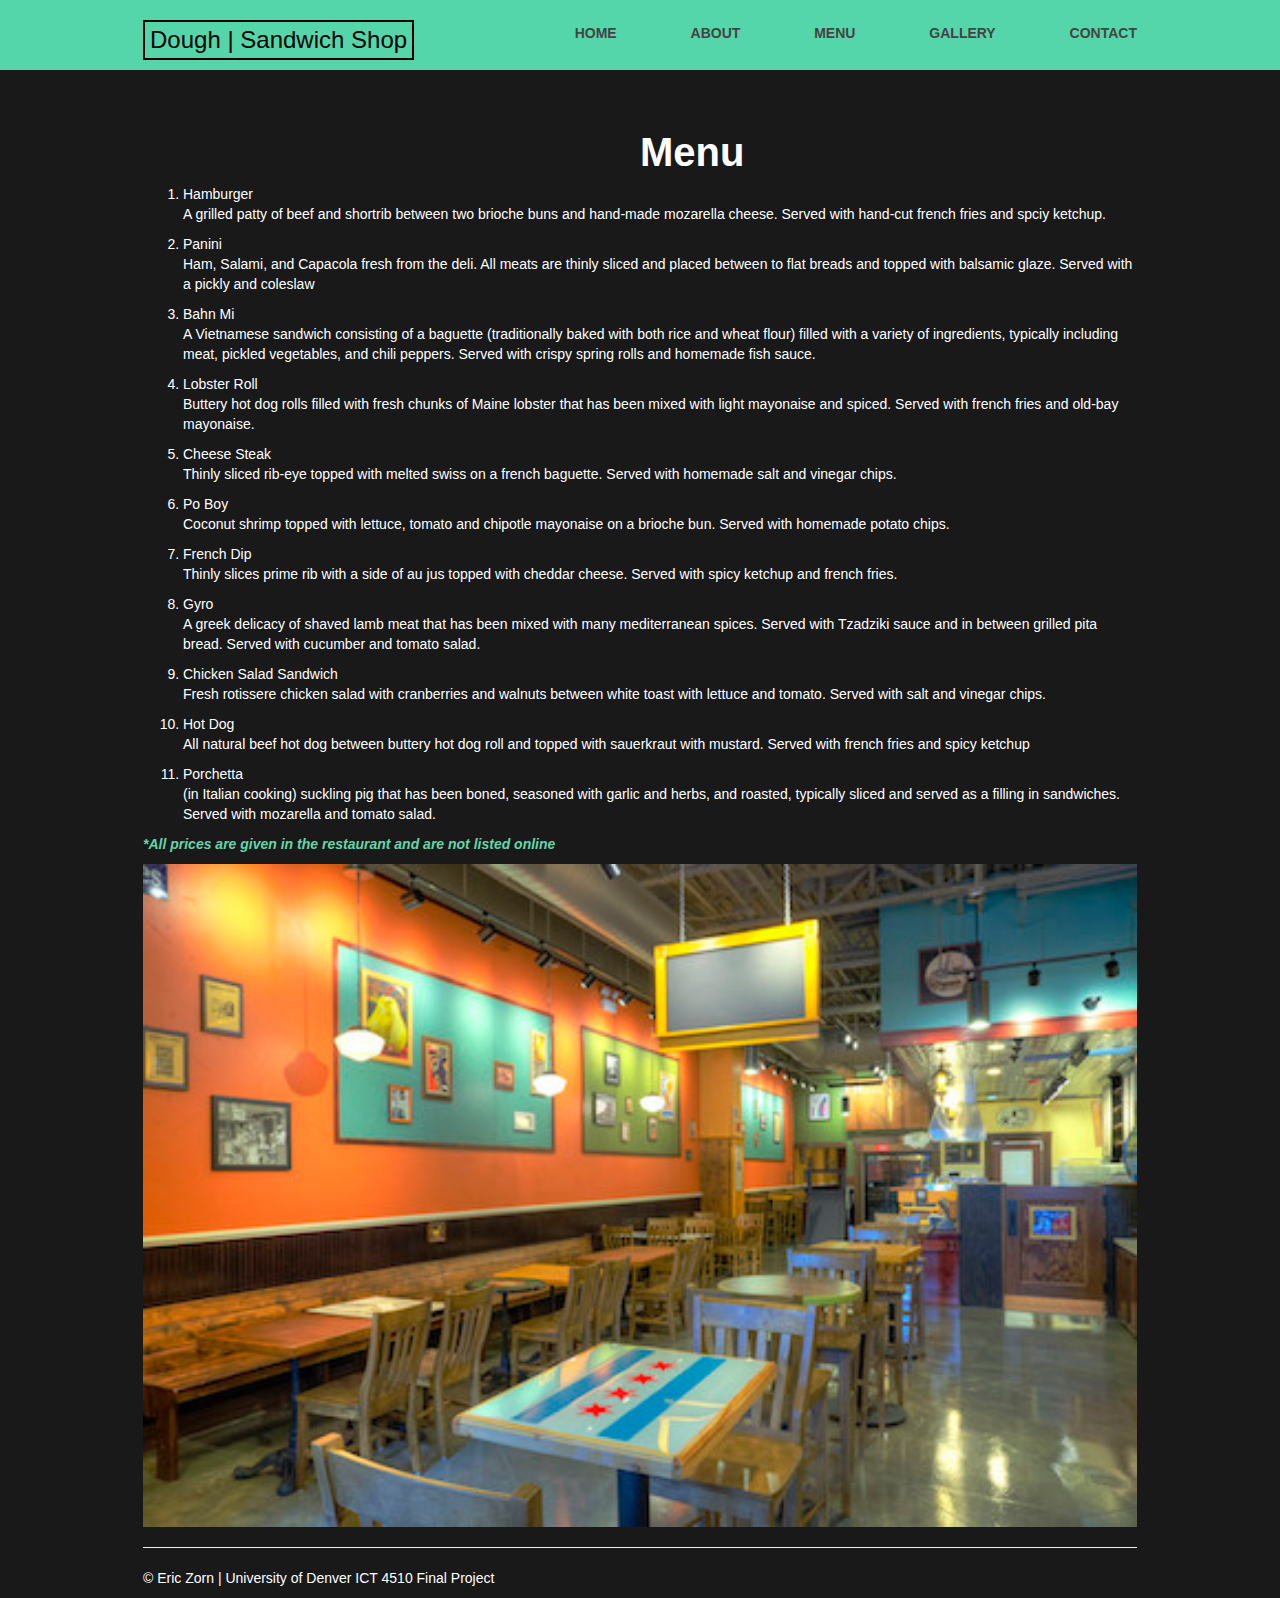
<file: menu.html>
<!doctype html>
<html class="no-js" lang="">
    <head>
        <meta charset="utf-8">
        <meta http-equiv="X-UA-Compatible" content="IE=edge,chrome=1">
        <title>Dough | Sandwich Shop</title>
        <meta name="description" content="">
        <meta name="viewport" content="width=device-width, initial-scale=1">

        <link rel="stylesheet" href="css/bootstrap.min.css">
        <link rel="stylesheet" href="css/bootstrap-theme.min.css">
        <link rel="stylesheet" href="css/main.css">
        <link rel="stylesheet" href="css/menu.css">

        <script src="js/vendor/modernizr-2.8.3.min.js"></script>
    </head>
    <body>

    <!--Navigation-->
    <header>
        <div class="container">
            <h3 class="logo"><a href="#">Dough | Sandwich Shop</a></h3>
            <nav>
                <ol>
                    <li><a href="index.html">Home</a></li>
                    <li><a href="about.html">About</a></li>
                    <li><a href="menu.html">Menu</a></li>
                    <li><a href="gallery.html">Gallery</a></li>
                    <li><a href="contact.html">Contact</a></li>
                </ol>
            </nav>
        </div>
    </header>




    <div class="container">

        <br/><br/>


        <!--Menu List and Items-->
        <h1 class="menu-title">Menu</h1>

        <ul id="menuList"></ul>
        <p class="disclaimer"><em>*All prices are given in the restaurant and are not listed online</em></p>



        <!--Menu Imagery-->
        <img src="img/inside-restaurant.jpg" height="auto" id="restaurantImage">


        <!--Footer-->
        <hr>
        <footer>
            <p>&copy; Eric Zorn | University of Denver ICT 4510 Final Project</p>
        </footer>
    </div>




        <!--Scripts-->
        <script src="//ajax.googleapis.com/ajax/libs/jquery/1.11.2/jquery.min.js"></script>

        <script>window.jQuery || document.write('<script src="js/vendor/jquery-1.11.2.min.js"><\/script>')</script>

        <script src="js/vendor/bootstrap.min.js"></script>

        <script src="js/menu.js"></script>
    </body>
</html>
</file>
<file: css/main.css>
/* ==========================================================================
   Eric Zorn ICT 4510 10/23/2017
   ========================================================================== */


body {
    background-color: #191919;
    font-family: sans-serif;
}

.container {
    width: 80%;
    margin: 0 auto;
}


/*Navigation*/

.logo {
    float: left;
}

.logo a {
    color: black;
}

.logo a:hover {
    text-decoration: none;
}

header {
    background: #55d6aa;
    height: 70px;
}

header::after {
    content: '';
    display: table;
    clear: both;
}

.logo {
    float: left;
    margin-bottom: 20px;
    padding: 5px;
    color: black;
    border: 2px solid black;
}

nav {
    float: right;
}

nav ul {
    margin: 0;
    padding: 0;
    list-style: none;
}

nav li {
    display: inline-block;
    margin-left: 70px;
    padding-top: 23px;

    position: relative;
}

nav a {
    color: #444;
    text-decoration: none;
    text-transform: uppercase;
    font-size: 14px;
    font-weight: 600;
}

nav a:hover {
    color: #000;
}

nav a::before {
    content: '';
    display: block;
    height: 5px;
    background-color: #444;

    position: absolute;
    top: 0;
    width: 0%;

    transition: all ease-in-out 250ms;
}

nav a:hover::before {
    width: 100%;
}

nav a:visited {
    text-decoration: none;
    color: black;
}

nav a:active {
    text-decoration: none;
    color: black;
}

nav a:after {
    text-decoration: none;
    color: black;
}

/*End of Navigation*/


.centered {
    color: white;
}

/*Slick Slider*/
.slick-dots li.slick-active button:before {
    background: #55d6aa;
}

/*Footer*/
footer {
    color: white;
}


@media screen and (max-width: 1183px) {
    header {
        height: 150px;
    }
}

@media screen and (max-width: 736px) {
    header {
        height: 330px;
    }
    header nav ul {
        width: 150px;
        position: absolute;
        margin-left: -250px;
        padding-top: 80px;
    }
}

@media screen and (max-width: 375px) {
    header {
        height: 310px;
    }
    header nav ul {
        width: 150px;
        position: absolute;
        margin-left: -250px;
        padding-top: 80px;
    }
}

@media screen and (max-width: 320px) {
    header {
        height: 310px;
    }
    header nav ul {
        width: 150px;
        position: absolute;
        margin-left: -220px;
        padding-top: 80px;
    }
}
</file>
<file: css/menu.css>
/* ==========================================================================
   Eric Zorn
   ========================================================================== */

.menu-title {
    color: white;
    margin-left: 50%;
    font-size: 40px;
    font-weight: 600;
}

#menuList li {
    list-style-type: decimal;
    color: white;
}

.disclaimer {
    color: #62D6A9;
    font-weight: 600;
}

@media screen and (max-width: 1183px) {
    header {
        height: 150px;
    }
}

@media screen and (max-width: 736px) {
    header {
        height: 330px;
    }
    header nav ul {
        width: 150px;
        position: absolute;
        margin-left: -250px;
        padding-top: 80px;
    }
}

@media screen and (max-width: 375px) {
    header {
        height: 310px;
    }
    header nav ul {
        width: 150px;
        position: absolute;
        margin-left: -250px;
        padding-top: 80px;
    }
}

@media screen and (max-width: 320px) {
    header {
        height: 330px;
    }
    nav {
        margin-right: 80px;
    }
    .menu-title {
        margin-left: 60px;
        width: 20px;
    }
}

#restaurantImage {
    width: 100%;
}
</file>
